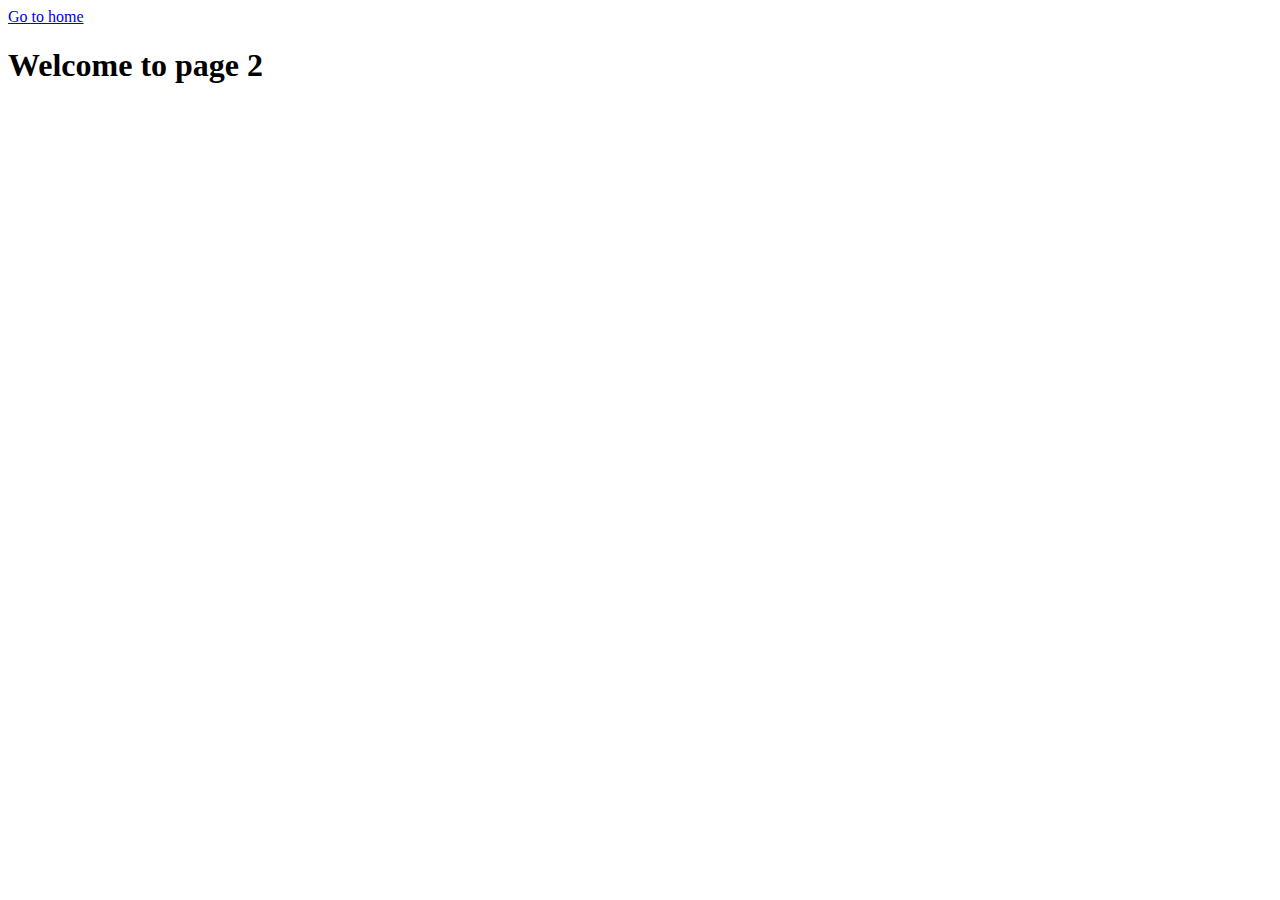
<file: page-2.html>
<!DOCTYPE html>
<html lang="en">
  <head>
    <meta charset="UTF-8" />
    <meta http-equiv="X-UA-Compatible" content="IE=edge" />
    <meta name="viewport" content="width=device-width, initial-scale=1.0" />
    <title>Page 2</title>
  </head>
  <body>
    <section>
      <a href="./index.html">Go to home</a>
      <h1>Welcome to page 2</h1>
    </section>
  </body>
</html>
</file>
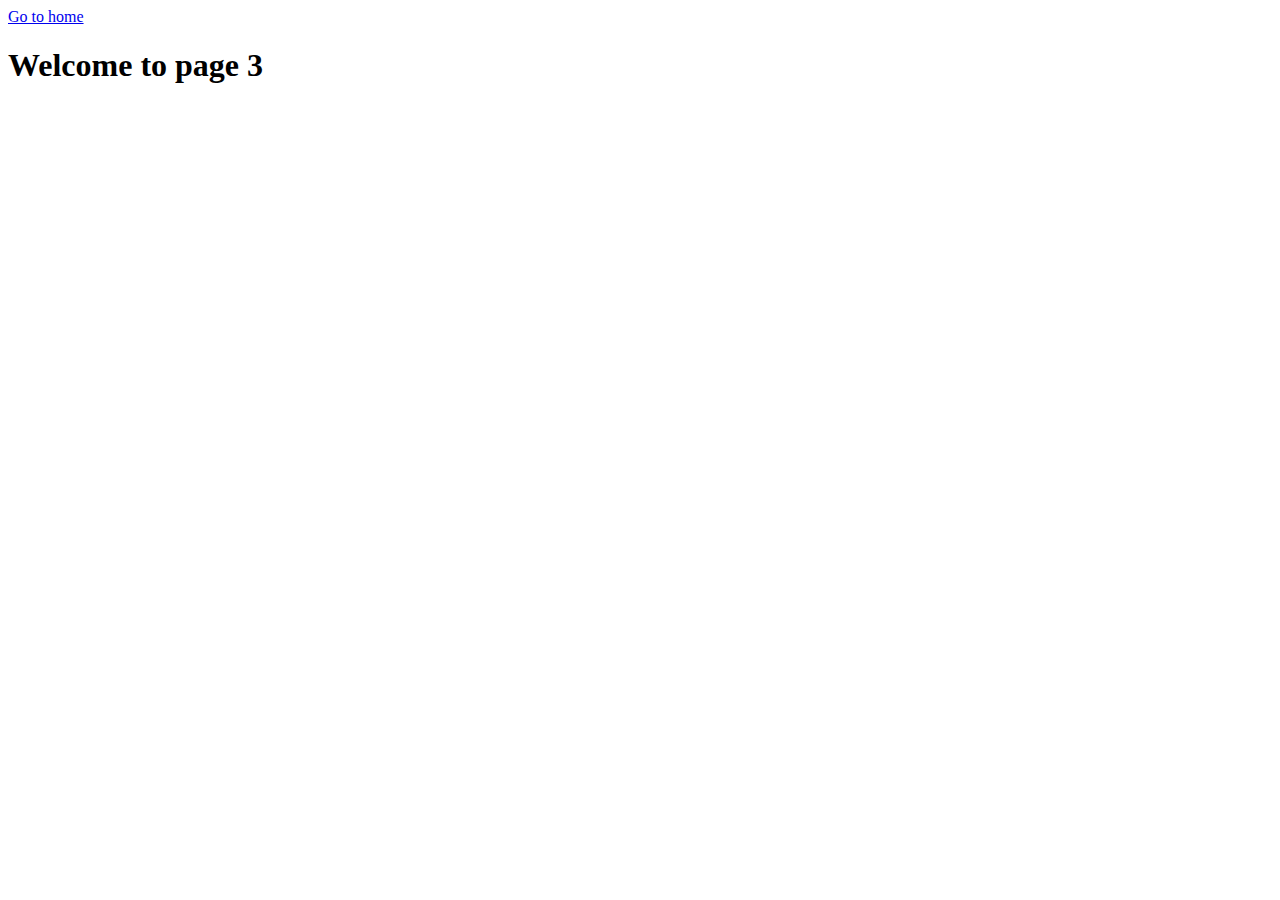
<file: page-3.html>
<!DOCTYPE html>
<html lang="en">
  <head>
    <meta charset="UTF-8" />
    <meta http-equiv="X-UA-Compatible" content="IE=edge" />
    <meta name="viewport" content="width=device-width, initial-scale=1.0" />
    <title>Page 3</title>
  </head>
  <body>
    <section>
      <a href="./index.html">Go to home</a>
      <h1>Welcome to page 3</h1>
    </section>
  </body>
</html>
</file>
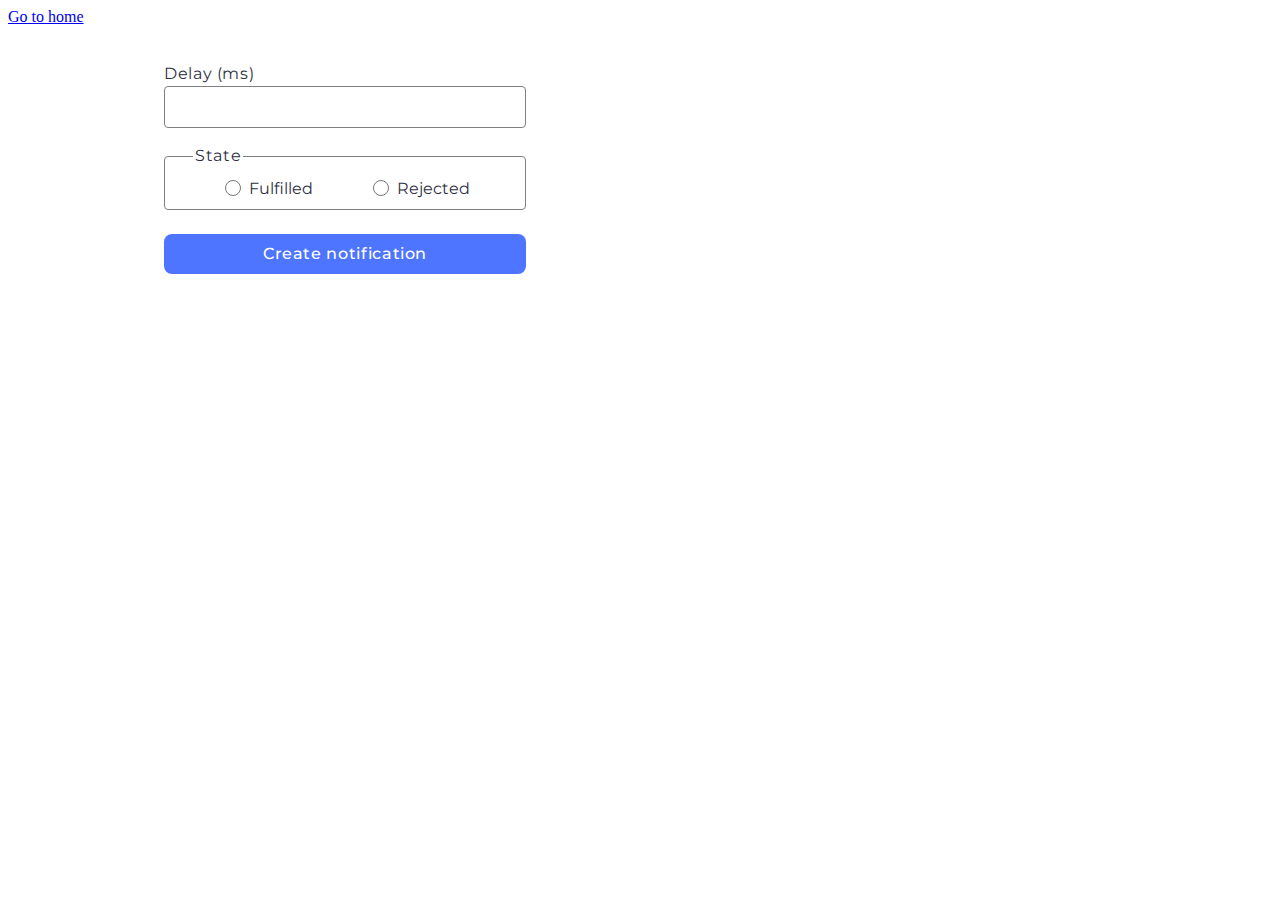
<file: src/2-snackbar.html>
<!DOCTYPE html>
<html lang="en">
  <head>
    <meta charset="UTF-8" />
    <meta http-equiv="X-UA-Compatible" content="IE=edge" />
    <meta name="viewport" content="width=device-width, initial-scale=1.0" />
    <title>Snackbar</title>
    <link rel="preconnect" href="https://fonts.googleapis.com" />
    <link rel="preconnect" href="https://fonts.gstatic.com" crossorigin />
    <link
      href="https://fonts.googleapis.com/css2?family=Montserrat:ital,wght@0,100..900;1,100..900&display=swap"
      rel="stylesheet"
    />
    <link rel="stylesheet" href="./css/2-snackbar.css" />
  </head>
  <body>
    <a href="./index.html">Go to home</a>

    <form class="form">
      <label class="label">
        Delay (ms) <br />
        <input class="delay-input" type="number" name="delay" required />
      </label>

      <fieldset class="state-field">
        <legend class="label legend">State</legend>
        <label class="state-label">
          <input
            class="radio-btn"
            type="radio"
            name="state"
            value="fulfilled"
            required
          />
          Fulfilled
        </label>
        <label class="state-label">
          <input
            class="radio-btn"
            type="radio"
            name="state"
            value="rejected"
            required
          />
          Rejected
        </label>
      </fieldset>

      <button type="submit" class="notification-btn">
        Create notification
      </button>
    </form>

    <script type="module" src="./js/2-snackbar.js"></script>
  </body>
</html>
</file>
<file: src/css/2-snackbar.css>
.form {
  margin-top: 36px;
  margin-left: 156px;
  max-width: fit-content;
}

.label {
  color: #2e2f42;
  font-family: Montserrat;
  font-size: 16px;
  font-style: normal;
  font-weight: 400;
  line-height: 150%;
  letter-spacing: 0.64px;
}

.delay-input {
  width: 344px;
  height: 40px;
  border-radius: 4px;
  border: 1px solid #808080;
  margin-bottom: 16px;
  padding: 0;
  padding-left: 16px;
}

.state-field {
  width: 360px;
  height: 64px;
  flex-shrink: 0;
  border-radius: 4px;
  border: 1px solid #808080;
  padding: 0;
  margin: 0;
  display: flex;
  justify-content: space-evenly;
  align-items: center;
  margin-bottom: 24px;
}

.state-label {
  color: #2e2f42;
  font-family: Montserrat;
  font-size: 16px;
  font-style: normal;
  font-weight: 400;
  line-height: 150%;
  display: flex;
}

.legend {
  margin-left: 28px;
}

.notification-btn {
  width: 100%;
  padding: 8px 16px;
  border-radius: 8px;
  background: #4e75ff;
  color: #fff;
  font-family: Montserrat;
  font-size: 16px;
  font-style: normal;
  font-weight: 500;
  line-height: 150%;
  letter-spacing: 0.64px;
  border: none;
}

.radio-btn {
  width: 16px;
  height: 16px;
  margin-right: 8px;
}

.delay-input:hover {
  border-color: black;
}

.notification-btn:hover {
  background: #6c8cff;
}
</file>
